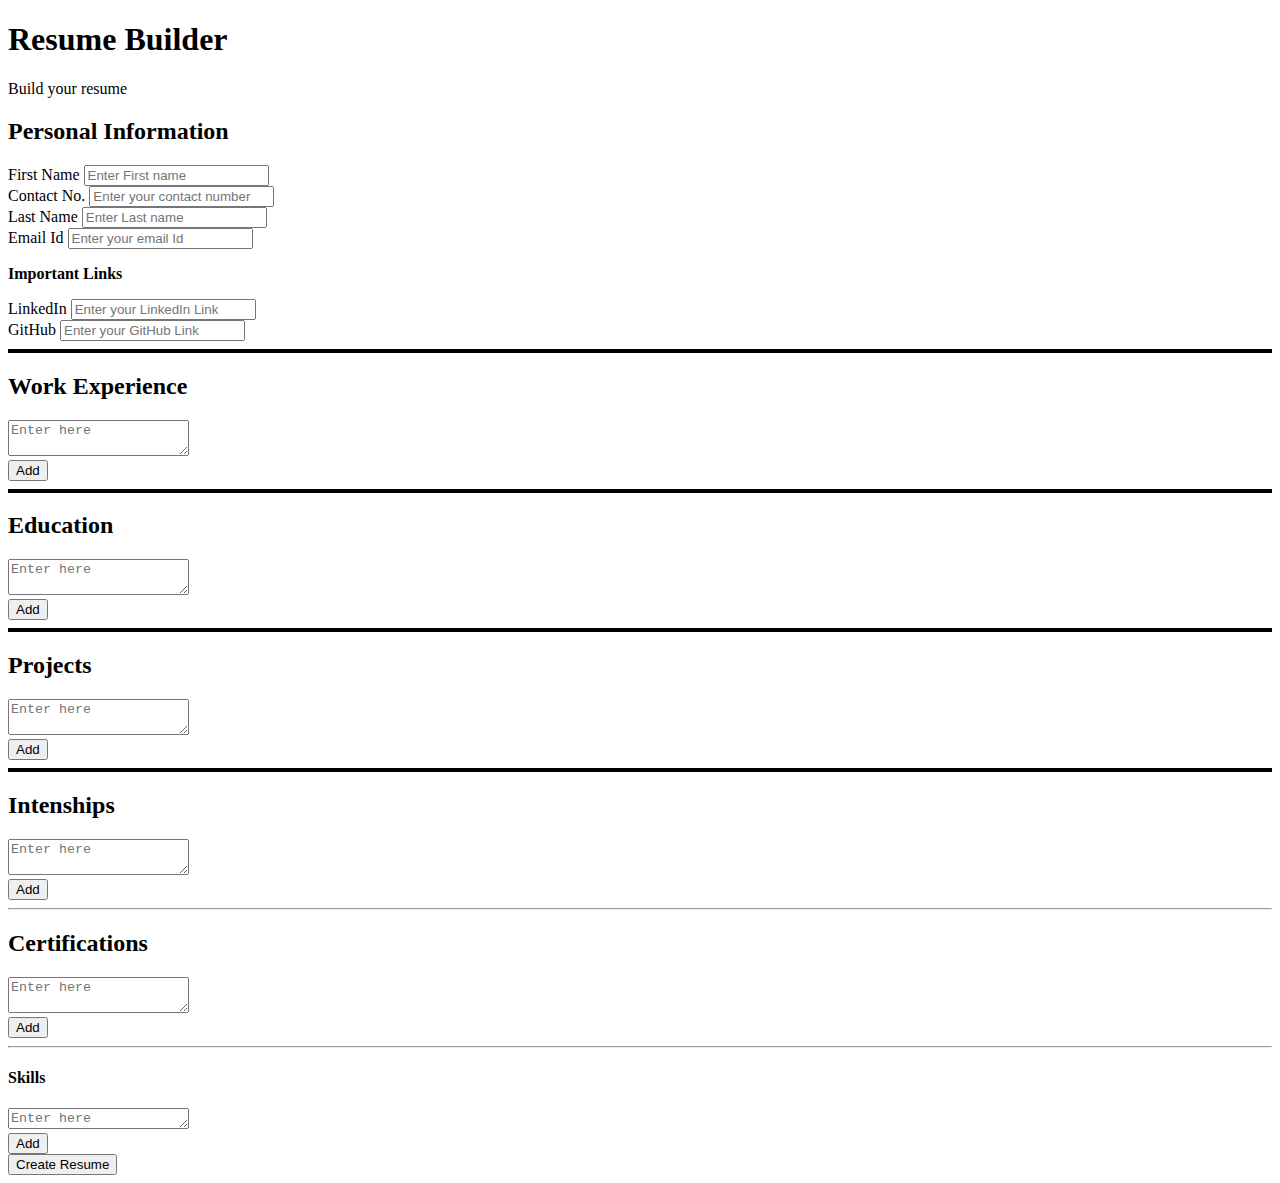
<file: Resume_builder/index.html>
<!DOCTYPE html>
<html lang="en">

<head>
    <meta charset="UTF-8">
    <meta name="viewport" content="width=device-width, initial-scale=1.0">

    <link href="https://cdn.jsdelivr.net/npm/bootstrap@5.3.2/dist/css/bootstrap.min.css" rel="stylesheet"
        integrity="sha384-T3c6CoIi6uLrA9TneNEoa7RxnatzjcDSCmG1MXxSR1GAsXEV/Dwwykc2MPK8M2HN" crossorigin="anonymous">

    <link rel="stylesheet" href="style.css">


    <title>Resume Builder</title>
</head>

<body>
    <!-- Personal Information  -->
    <div class="container" id="resume-form">
        <h1 class="text-center my-2">Resume Builder</h1>
        <p class="text-center">Build your resume</p>


        <div class="row mt-3">
            <h2>Personal Information</h2>


            <div class="col-md-6">
                <div class="form-group mt-2">
                    <label for="FnameField">First Name</label>
                    <input type="text" id="FnameField" placeholder="Enter First name" class="form-control">
                </div>

                <div class="form-group mt-2">
                    <label for="contactField">Contact No.</label>
                    <input type="text" id="contactField" placeholder="Enter your contact number" class="form-control">
                </div>
            </div>

            <div class="col-md-6">
                <div class="form-group mt-2">
                    <label for="LnameField">Last Name</label>
                    <input type="text" id="LnameField" placeholder="Enter Last name" class="form-control">
                </div>

                <div class="form-group mt-2">
                    <label for="emailField">Email Id</label>
                    <input type="email" id="emailField" placeholder="Enter your email Id" class="form-control">
                </div>
            </div>
        </div>

        <!-- Important Links -->
        <div class="row  mt-3">
            <p><strong>Important Links</strong></p>
            <div class="col-md-6">
                <div class="form-group mt-2">
                    <label for="LinkedInField">LinkedIn</label>
                    <input type="url" id="LinkedInField" placeholder="Enter your LinkedIn Link" class="form-control">
                </div>
            </div>

            <div class="col-md-6">
                <div class="form-group mt-2">
                    <label for="gitHubField">GitHub</label>
                    <input type="url" id="gitHubField" placeholder="Enter your GitHub Link" class="form-control">
                </div>
            </div>
        </div>
    </div>
    <hr style="border: 2px solid black;">


    <!-- Work Experience -->
    <div class="container">
        <div class="col-md-6 mt-4">
            <h2>Work Experience</h2>
            <div class="form-group mt-3" id="we">
                <textarea placeholder="Enter here" class="form-control WeField"></textarea>
                <div class="container text-center mt-3" id="WeAddBtn"> <!-- work experience add button -->
                    <button onclick="addNewWeField()" class="btn btn-primary btn-sm">Add</button>
                </div>
            </div>
        </div>
    </div>
    <hr style="border: 2px solid black;">


    <!-- Academic qualification -->
    <div class="container mt-4">
        <div class="col-md-6">
            <h2>Education</h2>
            <div class="form-group mt-3" id="aq">
                <textarea placeholder="Enter here" class="form-control AqField"></textarea>
                <div class="container text-center mt-3" id="AqAddBtn"> <!-- Academic qualification add button -->
                    <button onclick="addNewAqField()" class="btn btn-primary btn-sm">Add</button>
                </div>
            </div>
        </div>
    </div>
    <hr style="border: 2px solid black;">


    <!-- Extra Activities -->

    <!-- Projects -->
    <div class="container mt-4">
        <div class="col-md-6">
            <h2>Projects</h2>
            <div class="form-group mt-3" id="pr">
                <textarea placeholder="Enter here" class="form-control PrField"></textarea>
                <div class="container text-center mt-3" id="PrAddBtn"> <!-- Projects add button -->
                    <button onclick="addProjectField()" class="btn btn-primary btn-sm">Add</button>
                </div>
            </div>
        </div>
    </div>
    <hr style="border: 2px solid black;">


    <!-- Internship -->
    <div class="container mt-4">
        <div class="col-md-6">
            <h2>Intenships</h2>
            <div class="form-group mt-3" id="is">
                <textarea type="text" placeholder="Enter here" class="form-control IsField" rows="2"></textarea><br>
                <div class="container text-center mt-3" id="InternAddBtn"> <!--Internship add button -->
                    <button onclick="addInternshipField()" class="btn btn-primary btn-sm">Add</button>
                </div>
            </div>
        </div>
    </div>
    <hr>


    <!-- certificate -->
    <div class="container mt-3">
        <div class="col-md-6">
            <div class="form-group" id="cf">
                <h2>Certifications</h2>
                <textarea type="text" placeholder="Enter here" class="form-control CtField" rows="2"></textarea><br>
                <div class="container text-center mt-3" id="CertiAddBtn"> <!--certifiacte add button -->
                    <button onclick="addCertificateField()" class="btn btn-primary btn-sm">Add</button>
                </div>
            </div>
        </div>
    </div>
    <hr>


    <!-- skills -->
    <div class="container mt-3">
        <div class="col-md-6">
            <div class="form-group" id="sk">
                <h4>Skills</h4>
                <textarea type="text" placeholder="Enter here" class="form-control SkField" rows="1"></textarea><br>
            </div>
            <div class="container text-center mt-3" id="SkAddBtn"> <!--Skills add button -->
                <button onclick="addSkillField()" class="btn btn-primary btn-sm">Add</button>
            </div>
        </div>
    </div>


    <!-- </div> -->

    <div class="container text-center mt-5">
        <button onclick="createResume()" class="btn btn-primary btn-lg" id="ProfInfoPg">Create Resume</button>
    </div>
    <!-- </div> -->
    <!-- </div> -->




    <!------ Code for Resume Template ------>
        <div class="container mt-5" id="resume-template" style="font-family: 'Times New Roman', Times, serif;">

            <!-- personal Information      -->
            <div class="row">
                <div class="container text-center">
                    <h1 id="nameT" style="font-weight: 800;"><b>Name</b></h1>
                    <!-- <div class="row">
                    <span id="contactT" class="contact-item">Contact <a id="EmailT" href="">Email Id</a> <a itemid="linkT" id="linkedT"
                            href="">LinkedIn</a> <a id="gitT" href="">GitHub</a></span>
                </div> -->
                    <div class="row">
                        <span class="contact-item">
                            <a id="contactT">Contact</a>
                            <a id="EmailT" href="">Email ID</a> |
                            <a id="linkedT" href="">LinkedIn</a> |
                            <a id="gitT" href="">GitHub</a>
                        </span>
                    </div>

                </div>
            </div>
            <hr style="border: 2px solid black;">


            <!-- Work experience -->

            <div class="card mt-2">
                <div class="card-header background">
                    <h4>Work Experience</h4>
                </div>
                <div class="card-body">
                    <ul id="WeT">
                        <li>Lorem ipsum dolor sit amet consectetur adipisicing elit. Modi, repellat!</li>
                        <li>Lorem ipsum dolor sit amet consectetur adipisicing elit. Modi, repellat!</li>
                        <li>Lorem ipsum dolor sit amet consectetur adipisicing elit. Modi, repellat!</li>
                    </ul>
                </div>
            </div>


            <!-- Academic Qualification -->
            <div class="card">
                <div class="card-header background">
                    <h4>Academic Qualification</h4>
                </div>
                <div class="card-body">
                    <ul id="AcT">
                        <li>Lorem ipsum dolor sit amet consectetur adipisicing elit. Modi, repellat!</li>
                        <li>Lorem ipsum dolor sit amet consectetur adipisicing elit. Modi, repellat!</li>
                        <li>Lorem ipsum dolor sit amet consectetur adipisicing elit. Modi, repellat!</li>
                    </ul>
                </div>
            </div>


            <!-- Extra Academic Qualification -->


            <div class="card">
                <div class="card-header background">
                    <h4>Projects</h4>
                </div>
                <div class="card-body">
                    <ul id="projectT">
                        <li>Lorem ipsum dolor sit amet consectetur adipisicing elit. Modi, repellat!</li>
                        <li>Lorem ipsum dolor sit amet consectetur adipisicing elit. Modi, repellat!</li>
                        <li>Lorem ipsum dolor sit amet consectetur adipisicing elit. Modi, repellat!</li>
                    </ul>
                </div>
            </div>


            <div class="card">
                <div class="card-header background">
                    <h4>Internships</h4>
                </div>
                <div class="card-body">
                    <ul id="internshipT">
                        <li>Lorem ipsum dolor sit amet consectetur adipisicing elit. Modi, repellat!</li>
                        <li>Lorem ipsum dolor sit amet consectetur adipisicing elit. Modi, repellat!</li>
                        <li>Lorem ipsum dolor sit amet consectetur adipisicing elit. Modi, repellat!</li>
                    </ul>
                </div>
            </div>



            <div class="card">
                <div class="card-header background">
                    <h4>Certifications</h4>
                </div>
                <div class="card-body">
                    <ul id="certificateT">
                        <li>Lorem ipsum dolor sit amet consectetur adipisicing elit. Modi, repellat!</li>
                        <li>Lorem ipsum dolor sit amet consectetur adipisicing elit. Modi, repellat!</li>
                        <li>Lorem ipsum dolor sit amet consectetur adipisicing elit. Modi, repellat!</li>
                    </ul>
                </div>
            </div>




            <div class="card">
                <div class="card-header background">
                    <h4>Skills</h4>
                </div>
                <div class="card-body">
                    <ul id="skillT">
                        <li>Lorem ipsum dolor sit amet consectetur adipisicing elit. Modi, repellat!</li>
                        <li>Lorem ipsum dolor sit amet consectetur adipisicing elit. Modi, repellat!</li>
                        <li>Lorem ipsum dolor sit amet consectetur adipisicing elit. Modi, repellat!</li>
                    </ul>
                </div>
            </div>
            
            
            <div class="container mt-4 text-center">
                <button onclick="printResume()" class="btn background" id="printResume">Print</button>
            </div>
        </div>

   




    <script src="https://cdn.jsdelivr.net/npm/bootstrap@5.3.2/dist/js/bootstrap.bundle.min.js"
        integrity="sha384-C6RzsynM9kWDrMNeT87bh95OGNyZPhcTNXj1NW7RuBCsyN/o0jlpcV8Qyq46cDfL"
        crossorigin="anonymous"></script>
    <script src="script.js"></script>

</body>

</html>
</file>
<file: Resume_builder/style.css>
.background{
    background-color: rgba(86, 158, 206, 0.756);
}

@media print{
    body * {
        visibility: hidden;
    }
    #resume-template, #resume-template * {
        visibility: visible;
    }
    #resume-template{
        position: absolute;
        top: 0;
        left: 0;
    }
    @page {
        size: A4;
        margin: 0;
    }
}

#resume-template{
    display: none;
}
</file>
